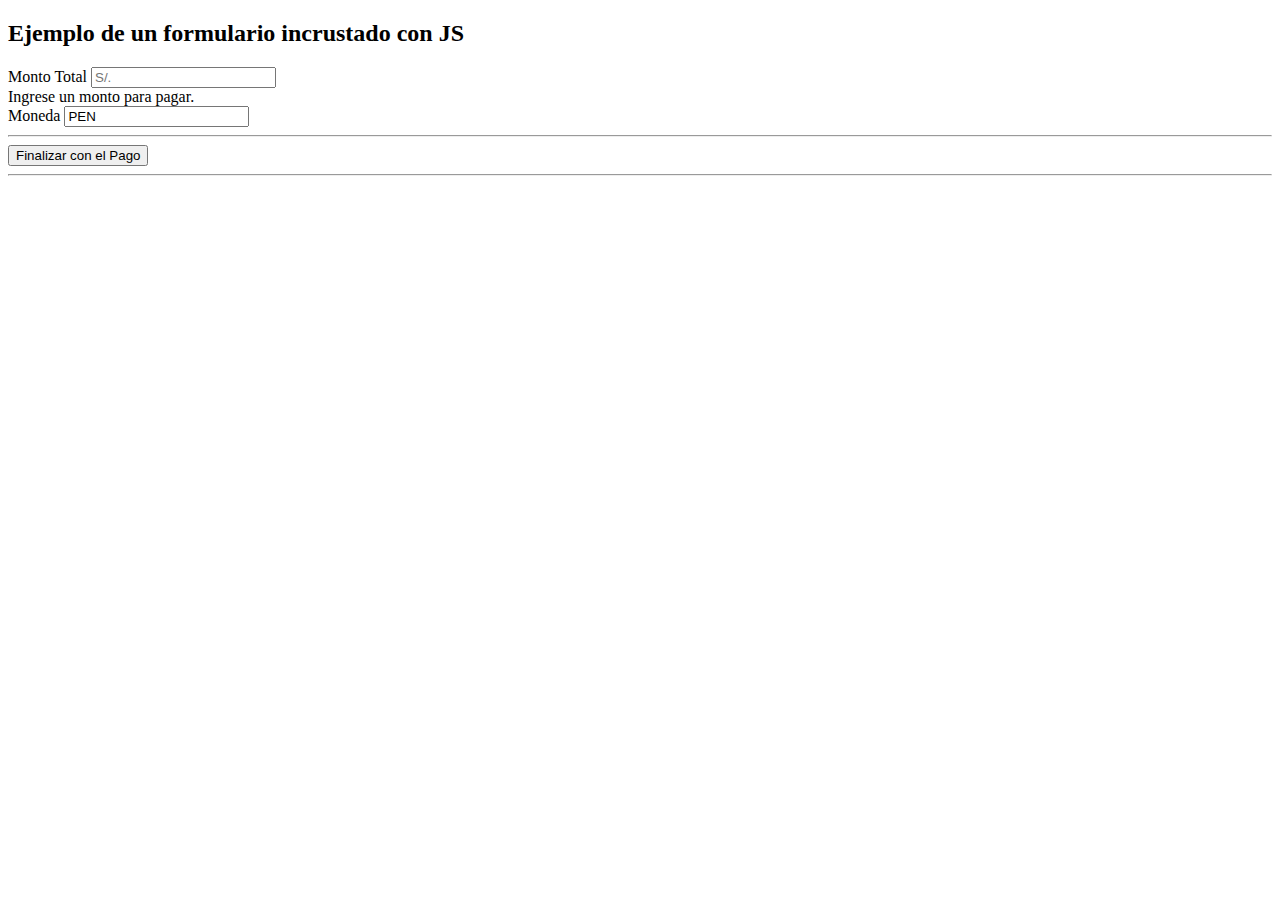
<file: src/index.html>
<!doctype html>
<html lang="es">
<head>
    <meta charset="utf-8">
    <meta name="viewport" content="width=device-width, initial-scale=1">
    <title>Izipay</title>

    <link href="https://cdn.jsdelivr.net/npm/bootstrap@5.1.3/dist/css/bootstrap.min.css" rel="stylesheet" integrity="sha384-1BmE4kWBq78iYhFldvKuhfTAU6auU8tT94WrHftjDbrCEXSU1oBoqyl2QvZ6jIW3" crossorigin="anonymous">

    <!-- Biblioteca JavaScript. Debe cargarse en la sección de cabecera. -->
    <script type="text/javascript"
        src="https://api.micuentaweb.pe/static/js/krypton-client/V4.0/stable/kr-payment-form.min.js" 
        kr-public-key="~~CHANGE_ME_PUBLIC_KEY~~"
        kr-get-url-success="./respuestaIpn.html"
        kr-language="es-ES"
        >
    </script>
    
    <!-- tema y complementos. debe cargarse en la sección HEAD -->
    <!--<link rel="stylesheet" href="../css/style-personalizado.css"> //Descomentar para activar el estilo personalizado-->
    <link rel="stylesheet" href="https://api.micuentaweb.pe/static/js/krypton-client/V4.0/ext/classic-reset.css">
    <script type="text/javascript" src="https://api.micuentaweb.pe/static/js/krypton-client/V4.0/ext/classic.js"></script>  
</head>
<body class="bg-light">   
    <div class="container">
        <main>
            <div class="py-5 text-center">      
            <h2>Ejemplo de un formulario incrustado con JS</h2>
            <p class="lead"></p>
            </div>
            <div class="custommessage"></div>

            <div class="row g-8 d-flex justify-content-center">          
                <div class="col-md-7 col-lg-8">            
                    <form id="formulario" class="needs-validation" novalidate>
                        <div class="row g-3">
                            <div class="col-sm-6">
                                <label for="firstName" class="form-label">Monto Total</label>
                                <input name="Monto" type="text" class="form-control" id="firstName" placeholder="S/." value=""  required>
                                <div class="invalid-feedback">Ingrese un monto para pagar.</div>
                            </div>

                            <div class="col-sm-6">
                                <label for="lastName" class="form-label">Moneda</label>
                                <input name="Moneda" type="text" class="form-control" id="lastName" placeholder="PEN" value="PEN" readonly="readonly">                    
                            </div>
                        </div>            
                    
                        <hr class="my-4">

                        <button class="w-100 btn btn-danger btn-lg" id="botonPagar" type="submit">Finalizar con el Pago</button>
                    </form>
                </div>

                <hr class="my-4">
                
                <div id="FormularioID" style="display:none;" class="col-md-8">      
                    <div class="d-flex justify-content-center">                        
                        <div class="formulario">
                            <div id="form"></div> <!-- Contenedor donde se carga el Formulario de Izipay -->                           
                        </div>                         
                    </div>                    
                </div>
            </div>
        </main>
    </div>
    <script src="../js/app.js"></script>    
</body>
</html>
</file>
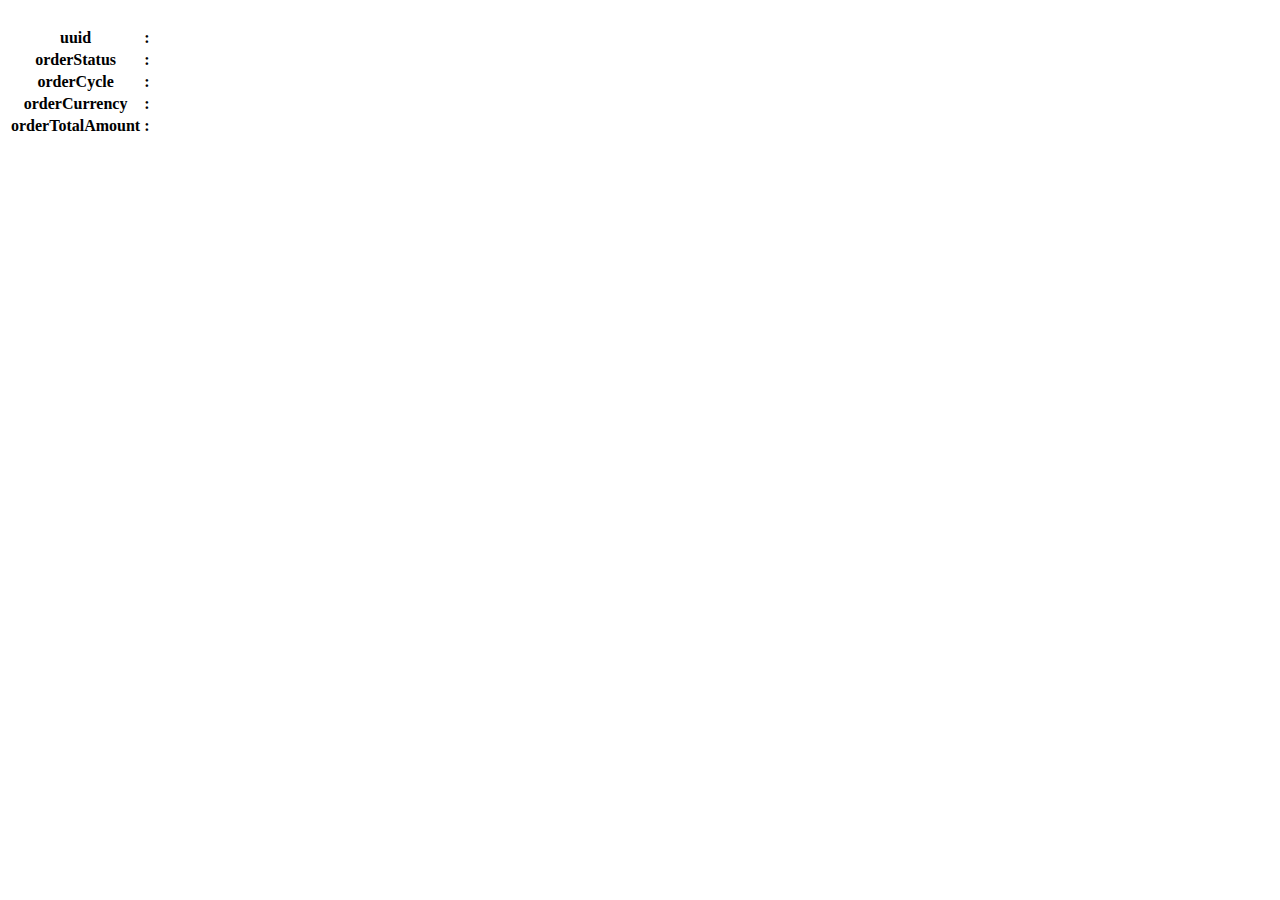
<file: src/respuestaIpn.html>
<!DOCTYPE html>
<html lang="en">
<head>
    <link href="https://cdn.jsdelivr.net/npm/bootstrap@5.1.3/dist/css/bootstrap.min.css" rel="stylesheet" integrity="sha384-1BmE4kWBq78iYhFldvKuhfTAU6auU8tT94WrHftjDbrCEXSU1oBoqyl2QvZ6jIW3" crossorigin="anonymous">

    <meta charset="UTF-8">
    <meta http-equiv="X-UA-Compatible" content="IE=edge">
    <meta name="viewport" content="width=device-width, initial-scale=1.0">
    <title>Document</title>
</head>
<body>   
  <br/>   
  <div class="row">
    <div class="col-1"></div>
    <div class="col-10">
      <div class="card"style="align-items: center;">
        <div class="card-body">
          <table class="table">    

              <thead>
                  <th class="col-2">uuid</th>
                  <th class="col-2">:</th>
                  <td id="shopId"></td>
              </thead>                
              <thead>
                  <th class="col-2">orderStatus</th>
                  <th class="col-2">:</th>
                  <td id="orderStatus"></td>
              </thead>
              <thead>
                <th class="col-2">orderCycle</th>
                <th class="col-2">:</th>
                <td id="orderCycle"></td>
              </thead>
              
              <thead>
                <th class="col-2">orderCurrency</th>
                <th class="col-2">:</th>
                <td id="orderCurrency"></td>
              </thead>
              <thead>
                  <th class="col-2">orderTotalAmount</th>
                  <th class="col-2">:</th>
                  <td id="orderTotalAmount"></td>
              </thead>               

          </table>
        </div>
      </div>
    </div>
  </div>
    
  <br/>   

  <div class="card-body">
    <table id="miTabla"></table> 
  </div>

  <br/>  
    
  <script src="../js/respuestaIpn.js"></script>      
</body>
</html>
</file>
<file: css/style-personalizado.css>
/*** Color de todos los textos dentro del formulario ***/
/*
span{
    color: rgb(230, 10, 10) !important;
}
*/

/*** maneja la posicion vertical de las etiquetas ***/
.kr-field-wrapper{
    margin-top: 6px !important;
    margin-left: 10px !important;
}

/*** div para controlar el formulario ***/
.formulario{    
    background-image:url("../image/logo-izipay.png");
    background-color: #fff;
    background-position: center top 15px;
    background-size: 160px ;
    background-repeat: no-repeat;
    border: 1px solid #b3b6b5;
    border-radius: 6px;
    box-shadow: 0px 10px 25px rgba(92, 99, 105, .2);
    padding: 25px;
    margin-left: -15px;   
    width:380px;    
    min-height: 90px;
}


/*** Maneja la caja del formulario de pago ***/
.kr-embedded{
    margin-top: 60px;
    background-color: #fff;
    border-radius: 4px;
    border: 1px solid #b3b6b5;    
    box-shadow: 0px 10px 25px rgba(92, 99, 105, .2);
    padding: 20px;
    width: 100% !important;
    display: flex !important;
    flex-wrap: wrap !important;
    justify-content: space-between !important;    
}

/*** Número de tarjeta ***/
.kr-pan{
    margin-top: 14px !important;
    height: 45px !important;
    border-radius: 4px !important;
}

/*** Fecha de tarjeta ***/
.kr-expiry{
    height: 45px !important;
    border-radius: 4px !important;
    max-width: 49% !important;
}

/*** Codigo CVV ***/
.kr-security-code{
    height: 45px !important;
    border-radius: 4px !important;
    max-width: 49% !important;
}

/*** Cuotas ***/
.kr-installment-number{
    border-radius: 4px !important;
    height: 45px !important;
}

/*** Pago diferido ***/
.kr-first-installment-delay{
    border-radius: 4px !important;
    height: 45px !important;
}

/* Button */
.kr-embedded .kr-payment-button {
    color: #ffffff !important;
    background-color: #00A09D !important;
    border-radius: 4px !important;
    height:55px !important;
    margin-bottom: 0px !important;
}
  
.kr-embedded .kr-payment-button span:hover{
    transition-duration: 0.2s;
    font-size: large;
    text-shadow: -0.5px -0.5px 0.5px #000, 0.5px 0.5px 0.5px #000, -0.5px 0.5px 0.5px #000, 0.5px -0.5px 0.5px #000;
}
  
.kr-embedded .kr-payment-button:hover {
    background-color: #3DD2CE !important;
    border-radius: 4px !important;
    color: #ffffff !important;
}
</file>
